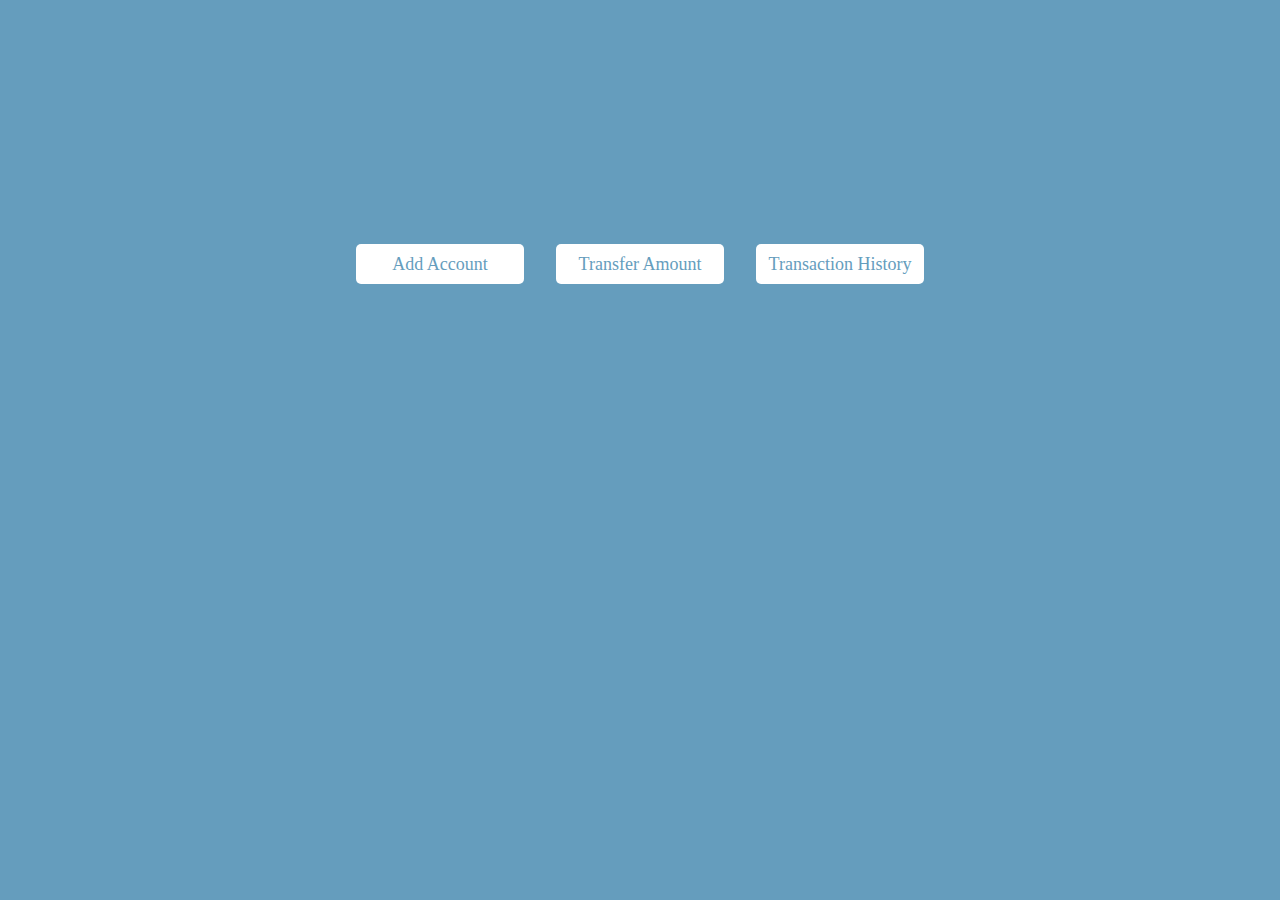
<file: project1Again/src/main/webapp/index.html>
<!DOCTYPE html>
<html lang="en">

<head>
    <meta charset="UTF-8">
    <meta http-equiv="X-UA-Compatible" content="IE=edge">
    <meta name="viewport" content="width=device-width, initial-scale=1.0">
    <link rel="stylesheet" href="index.css">
    <title>Document</title>
</head>

<body>

    <div class="container">
        <div class="link-container">
            <a href="account.html">Add Account</a>
            <a href="transfer.html">Transfer Amount</a>
            <a href="transactionHistoryForm.html">Transaction History</a>
        </div>
    </div>







</body>

</html>
</file>
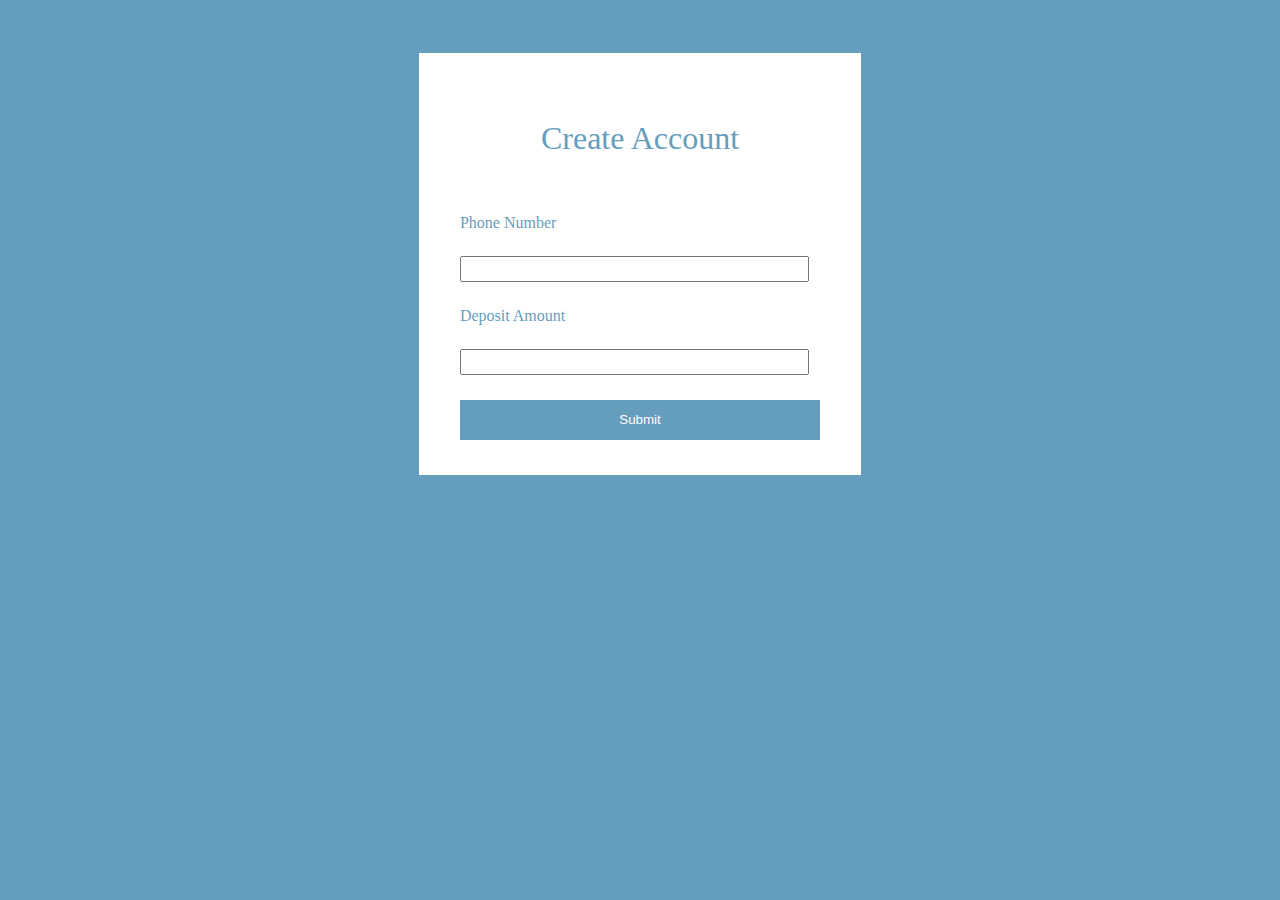
<file: project1Again/src/main/webapp/account.html>
<!DOCTYPE html>
<html lang="en">
<head>
    <meta charset="UTF-8">
    <meta http-equiv="X-UA-Compatible" content="IE=edge">
    <meta name="viewport" content="width=device-width, initial-scale=1.0">
    <link rel="stylesheet" href="account.css">
    <title>Document</title>
</head>
<body>
    
    <div class="form-container">
        <form class="account-form" action="add-account" method="POST">
            <p>Create Account</p>
            <label for="phoneNo">Phone Number</label>
            <input name="phoneNo" id="phoneNo">
            <label for="deposit">Deposit Amount</label>
            <input name="deposit" id="deposit">
            <button class="btn" type="submit">Submit</button>
        </form>
    </div>
    
</body>
</html>
</file>
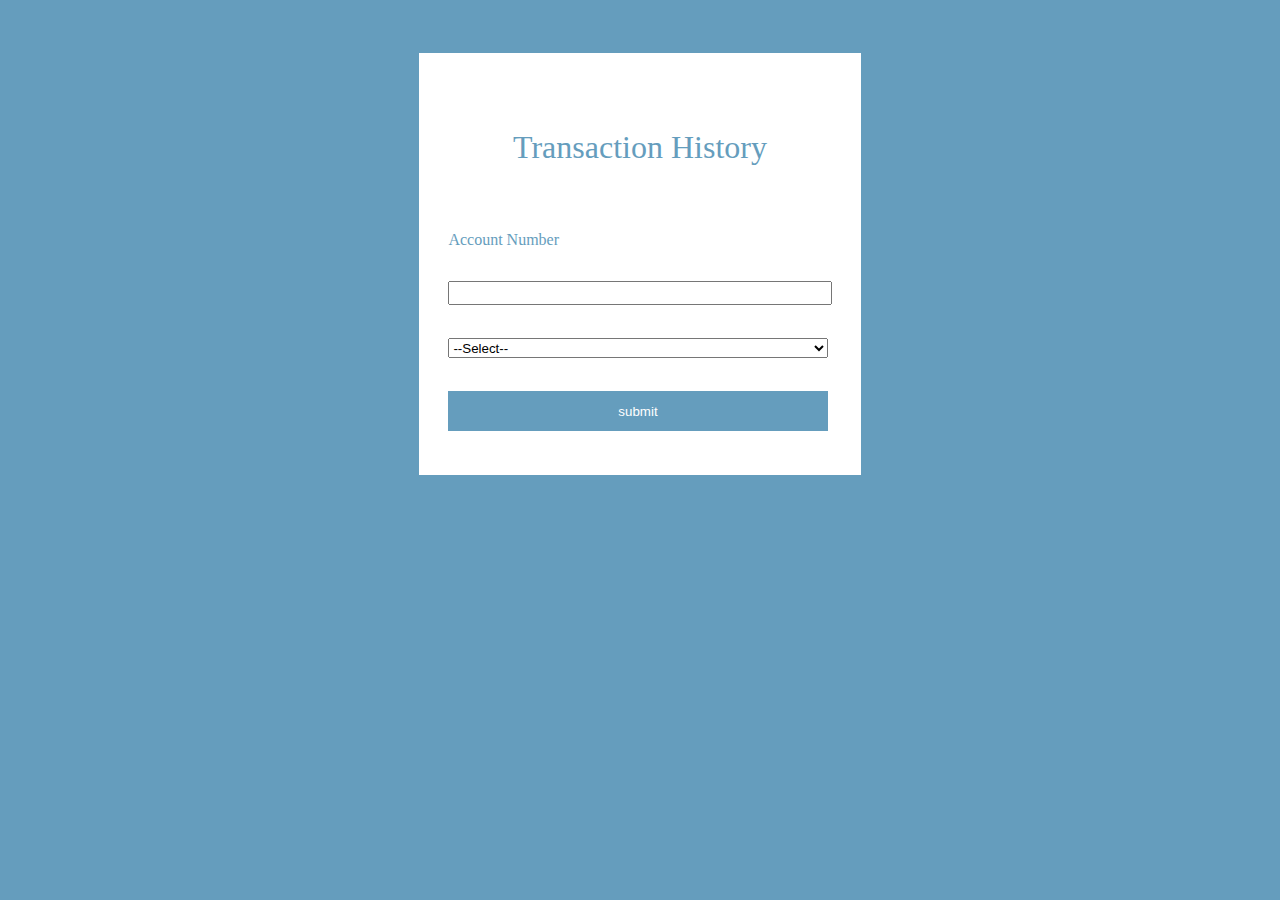
<file: project1Again/src/main/webapp/transactionHistoryForm.html>
<!DOCTYPE html>
<html lang="en">

<head>
    <meta charset="UTF-8">
    <meta http-equiv="X-UA-Compatible" content="IE=edge">
    <meta name="viewport" content="width=device-width, initial-scale=1.0">
    <link rel="stylesheet" href="transactionHistoryForm.css">
    <title>Document</title>
</head>

<body>
    <div class="form-container">
        <form class="history-form" action="transaction-history" method="GET">
            <p>Transaction History</p>
            <label for="accountNo">Account Number</label>
            <input id="accountNo" name="accountNo">
    
            <select name="choose" id="choose">
                <option value="default">--Select--</option>
                <option value="Top-10">Top 10</option>
                <option value="last-some-month">Last some month</option>
                <option value="from-only">From</option>
                <option value="from-to">From - To</option>
            </select>
    
            <div class="month-form" id="month-form">
                <label for="month">Month</label>
                <input id="month" name="month">
            </div>

            <div class="from-only-form" id="from-only-form">
                <label for="only-from">From</label>
                <input id="only-from" name="only-from" placeholder="yyyy-mm-dd">
            </div>

            <div class="from-to-form" id="from-to-form">
                <label for="from">From</label>
                <input id="from" name="from" placeholder="yyyy-mm-dd">
                <br>
                <label for="to">To</label>
                <input id="to" name="to" placeholder="yyyy-mm-dd">
            </div>
    
            <button class="btn" type="submit">submit</button>
        </form>
    </div>

    
    <script src="transactionHistroyForm.js"></script>
</body>

</html>
</file>
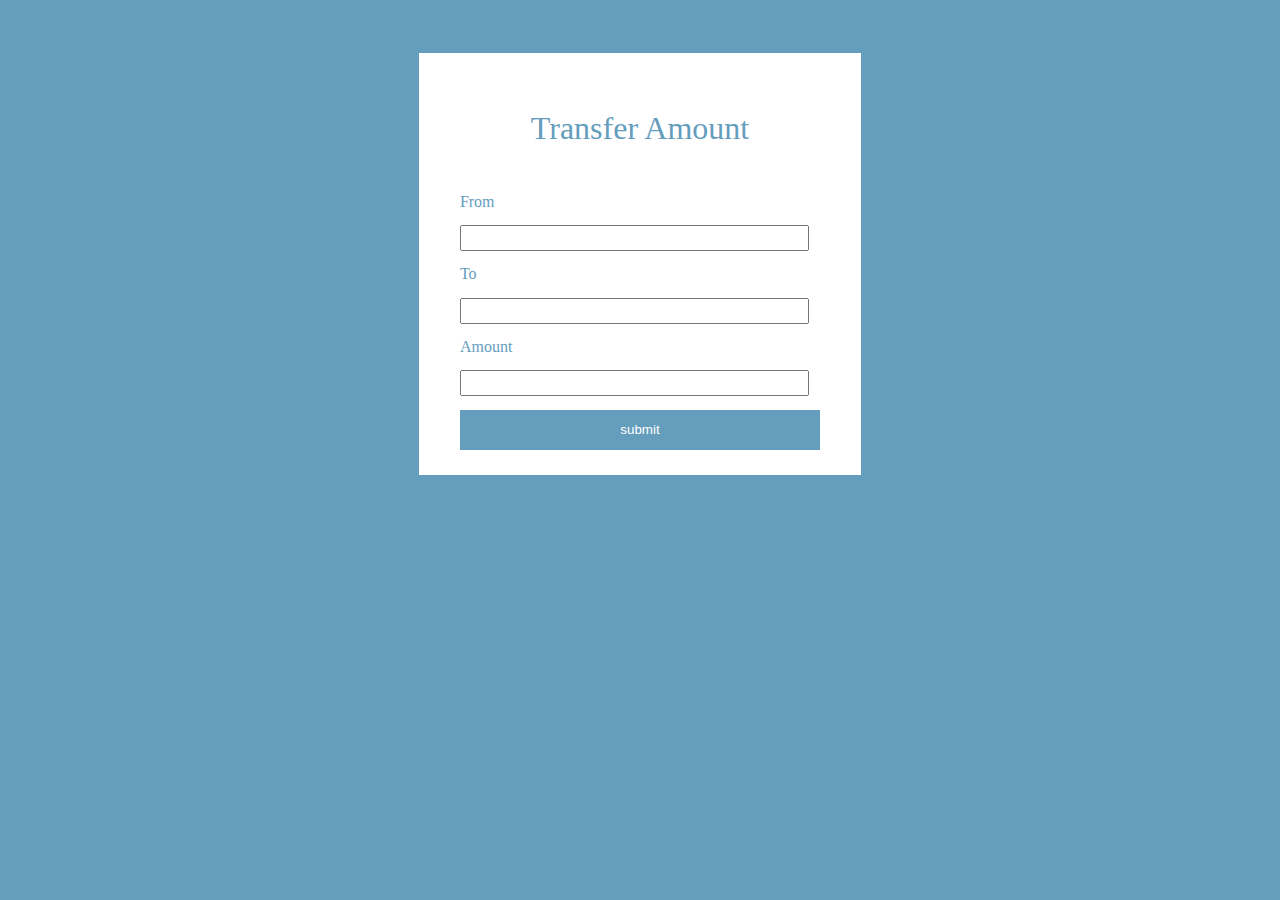
<file: project1Again/src/main/webapp/transfer.html>
<!DOCTYPE html>
<html lang="en">
<head>
    <meta charset="UTF-8">
    <meta http-equiv="X-UA-Compatible" content="IE=edge">
    <meta name="viewport" content="width=device-width, initial-scale=1.0">
    <link rel="stylesheet" href="transfer.css">
    <title>Document</title>
</head>
<body>
    <div class="form-container">
        <form class="transfer-form" action="transfer" method="POST">
            <p>Transfer Amount</p>
            <label for="from">From</label>
            <input id="from" name="from">
            <label for="to">To</label>
            <input id="to" name="to">
            <label for="amount">Amount</label>
            <input id="amount" name="amount">
            <button class="btn" type="submit">submit</button>
        </form>
    </div>
    
</body>
</html>
</file>
<file: project1Again/src/main/webapp/index.css>
body{
    /* background-image: url("background.jpg"); */
    background-color: #659DBD;
    background-size: cover;
    
}

.container{
    display: flex;
    justify-content: center;
    align-items: center;
    height: 512px;
    background-color: #659DBD;
}

.link-container>a{
    text-decoration: none;
    font-size: 18px;
    padding: 10px 5px;
    border-radius: 5px;
    background-color: white;
    color: #659DBD;
    width: 25%;
    text-align: center;
}

.link-container{
    width: 50%;
    height: 40px;
    display: flex;
    justify-content: space-evenly;
    align-content: center;
    margin: auto;
}
a:hover{
    background-color: black;
    color: white;
}
</file>
<file: project1Again/src/main/webapp/account.css>
body{
    background-color: #659DBD;
}

.form-container{
    height: 512px;
    display: flex;
    justify-content: center;
    align-items: center;
    
}

.account-form{
    height: 400px;
    width: 30%;
    background-color: white;
    display: flex;
    flex-direction: column;
    flex-wrap: wrap;
    justify-content: space-evenly;
    align-content: center;
    border: 1px solid white;
    padding: 10px 30px;
    color: #659DBD;
}
input{
    width: 90%;
    height: 20px;
}
.btn{
    width: 95%;
    height: 40px;
    background-color: #659DBD;
    color: white;
    border: 0;
}
p{
    font-size: 32px;
    text-align: center;
}

.btn:hover{
    background-color: black;
    color: white;
}
</file>
<file: project1Again/src/main/webapp/transactionHistoryForm.css>
body{
    background-color: #659DBD;
}

.form-container{
    height: 512px;
    display: flex;
    justify-content: center;
    align-items: center;
}

.history-form{
    height: 400px;
    width: 30%;
    background-color: white;
    display: flex;
    flex-direction: column;
    flex-wrap: wrap;
    justify-content: space-evenly;
    align-content: center;
    border: 1px solid white;
    padding: 10px 30px;
    color: #659DBD;
}
#accountNo{
    width: 100%;
    height: 20px;
    padding: 0;
}
.btn{
    width: 100%;
    height: 40px;
    background-color: #659DBD;
    color: white;
    border: 0;
}
.btn:hover{
    background-color: black;
    color: white;
}
#choose{
    width: 100%;
    height: 20px;
}
p{
    font-size: 32px;
    text-align: center;
}
.form-container>div{
    width: 100%;
    height: 20px;
}


.month-form, .from-to-form, .from-only-form{
    display: none;
}

.month-form-show{
    display: flex;
    flex-direction: column;
    justify-content: space-evenly;
    height: 25px;
}

.from-only-form-show{
    display: flex;
    flex-direction: column;
    justify-content: space-evenly;
    height: 25px;
}

.from-to-form-show{
    display: flex;
    flex-direction: column;
    justify-content: space-evenly;
    height: 75px;
}
</file>
<file: project1Again/src/main/webapp/transfer.css>
body{
    background-color: #659DBD;
}

.form-container{
    height: 512px;
    display: flex;
    justify-content: center;
    align-items: center;
    
}

.transfer-form{
    height: 400px;
    width: 30%;
    background-color: white;
    display: flex;
    flex-direction: column;
    flex-wrap: wrap;
    justify-content: space-evenly;
    align-content: center;
    border: 1px solid white;
    padding: 10px 30px;
    color: #659DBD;
}
input{
    width: 90%;
    height: 20px;
}
.btn{
    width: 95%;
    height: 40px;
    background-color: #659DBD;
    color: white;
    border: 0;
}

.btn:hover{
    background-color: black;
    color: white;
}
p{
    font-size: 32px;
    text-align: center;
}
</file>
